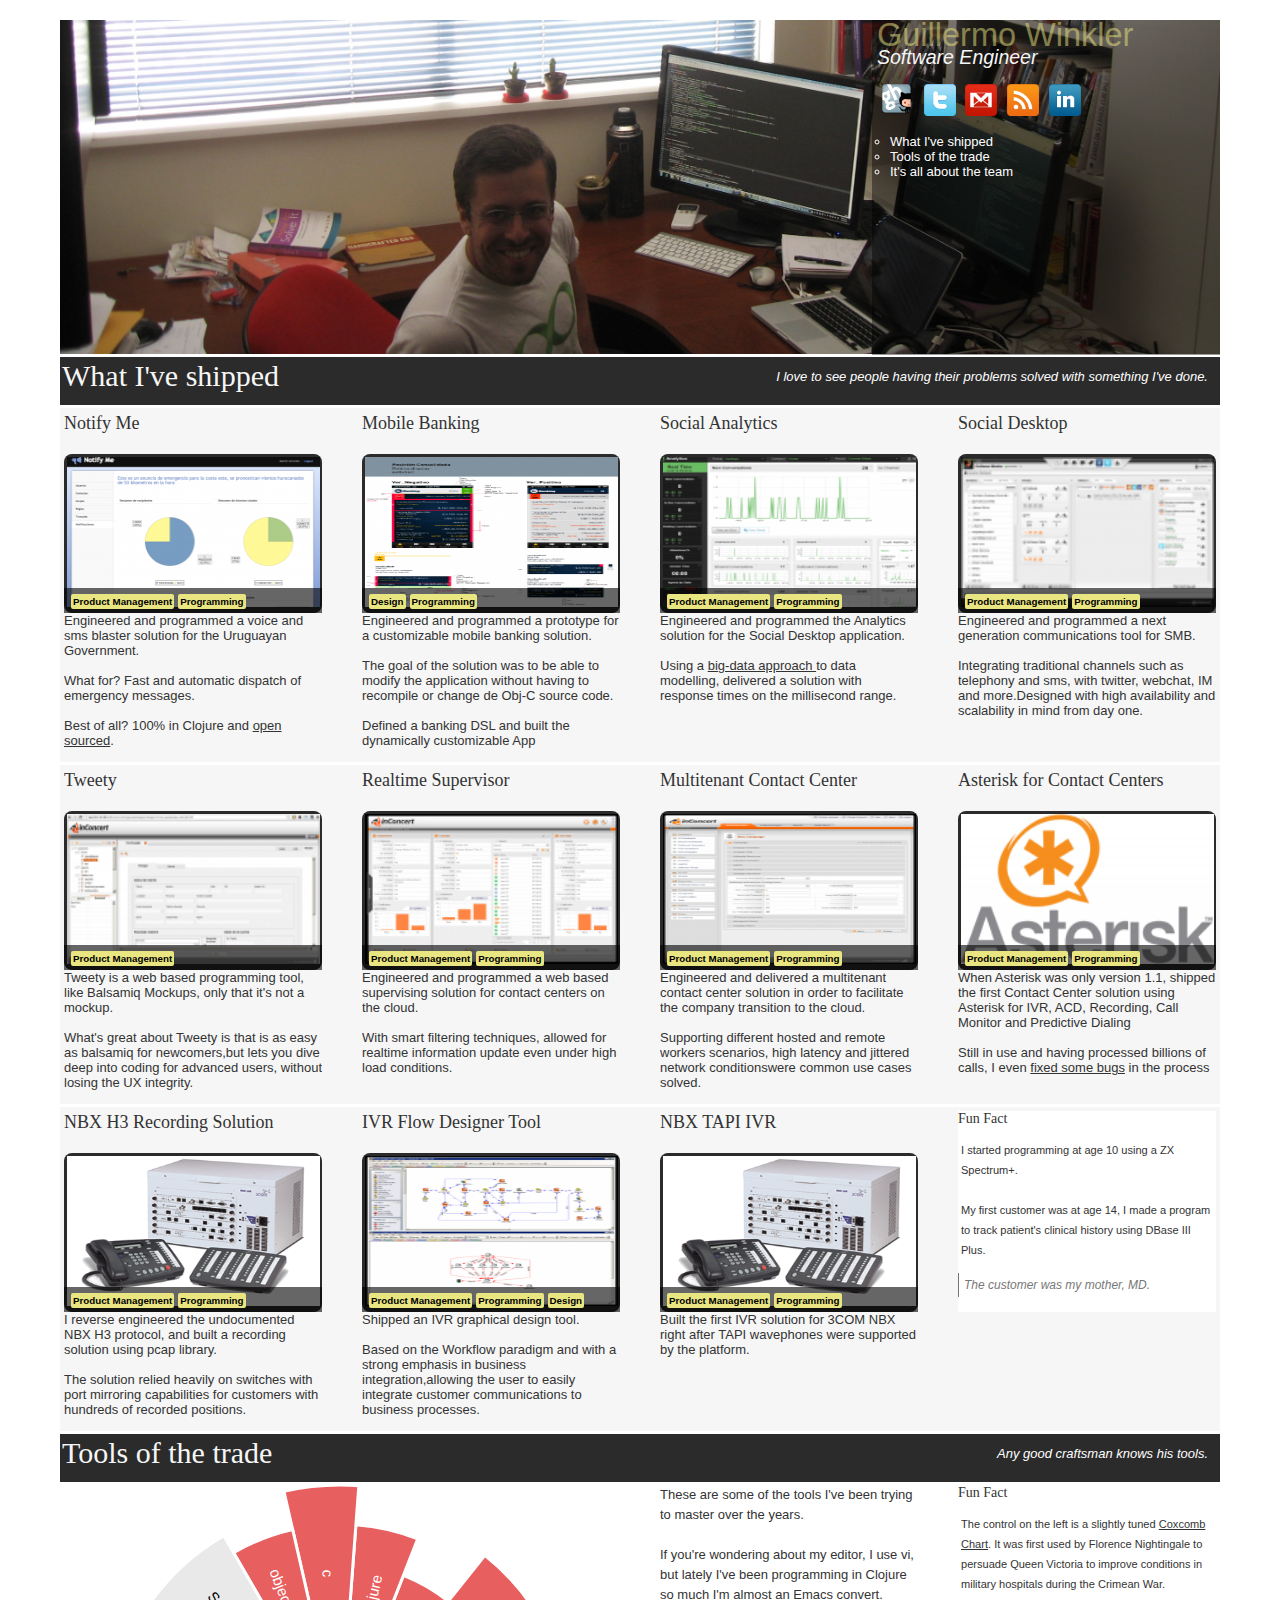
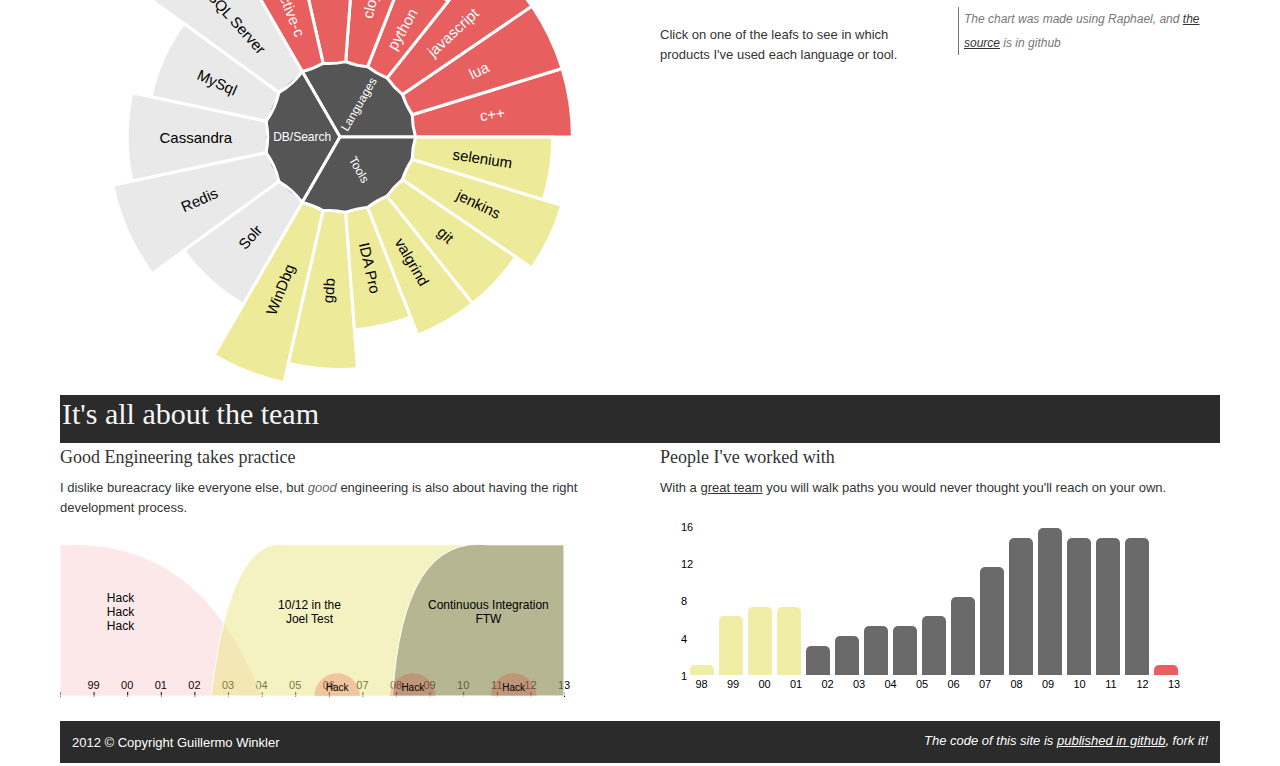
<file: index.html>
<!doctype html>
<html lang="en">
<head>
    <meta charset="utf-8" />
    <title>Guillermo Winkler - Software Engineer</title>
    <meta name="description" content="Guillermo Winkler Resume">
    <meta name="author" content="Guillermo Winkler">
    <!--[if lt IE 9]>
        <script src="http://html5shim.googlecode.com/svn/trunk/html5.js"></script>
    <![endif]-->
    
    <!-- Mobile Specific Metas -->
    <meta name="viewport" content="width=device-width, initial-scale=1, maximum-scale=1" /> 
    
    <script type="text/javascript">

        var _gaq = _gaq || [];
        _gaq.push(['_setAccount', 'UA-34463415-2']);
        _gaq.push(['_trackPageview']);

        (function() {
            var ga = document.createElement('script'); ga.type = 'text/javascript'; ga.async = true;
            ga.src = ('https:' == document.location.protocol ? 'https://' : 'http://') + 'stats.g.doubleclick.net/dc.js';
            var s = document.getElementsByTagName('script')[0]; s.parentNode.insertBefore(ga, s);
        })();

    </script>

    <script type="text/javascript">
        var browser         = navigator.userAgent;
        var browserRegex    = /(Android|BlackBerry|IEMobile|Nokia|iP(ad|hone|od)|Opera M(obi|ini))/;
        var isMobile        = false;
        if(browser.match(browserRegex)) {
            isMobile            = true;
            addEventListener("load", function() { setTimeout(hideURLbar, 0); }, false);
            function hideURLbar(){
                window.scrollTo(0,1);
            }
        }
    </script>
    
    <link rel="stylesheet" href="css/base.css">
    <link rel="stylesheet" href="css/amazium.css">
    <link rel="stylesheet" href="css/layout.css">
    <link rel="stylesheet" href="css/resume.css">
    <link href="css/lightbox.css" rel="stylesheet" />

    <script src="scripts/smoothscroll.js"type="text/javascript" ></script>
    <script src="scripts/jquery-1.7.2.min.js"></script>
    <script src="scripts/raphael-min.js"></script>
    <script src="scripts/g.raphael-min.js"></script>
    <script src="scripts/g.bar-min.js"></script>
    <script src="scripts/coxcomb.js"></script>
    <script src="scripts/lightbox.js"></script>
    <script src="scripts/resume.js"></script>

    <script src="scripts/jquery.easing.1.3.js" type="text/javascript"></script>
    <script src="scripts/jquery.ui.totop.js" type="text/javascript"></script>

</head>
<body>

<div class="row">
    <div class="grid_12">
        <div class="banner">
            <img src="images/guilespi.jpg" border="0" alt="Guillermo Winkler" class="max-img">
            <div id="banner-text">
                <div class="contact-info">
                    <p class="name">Guillermo Winkler</p>
                    <p class="degree"><em>Software Engineer</em></p>
                    <ul>
                        <li><a href="http://www.github.com/guilespi"><img id="github_icon" src="images/github_64.png"></a></li>
                        <li><a href="http://www.twitter.com/guilespi"><img src="images/twitter.png"></a></li>
                        <li><a href="mailto:guillermo.winkler@gmail.com"><img src="images/gmail.png"></a></li>
                        <li><a href="http://blog.guillermowinkler.com"><img src="images/rss.png"></a></li>
                        <li><a href="http://uy.linkedin.com/in/guilespi"><img src="images/linkedin.png"></a></li>
                   </ul>
                </div>
                <div class="navigation">
                    <ul>
                        <li id="navProducts"><a href="#">What I've shipped</a></li>
                        <li id="navTools"><a href="#">Tools of the trade</a></li>
                        <li id="navTeam"><a href="#">It's all about the team</a></li>
                    </ul>
                </div>
            <div>
        </div>
    </div>
</div>

<div class="row section-row" id="shippedSection">
    <div class="grid_12">
        <h2>What I've shipped</h2>
        <span><em>I love to see people having their problems solved with something I've done.</em></span>
    </div>
</div>

<div class="row section-row" id="toolsSection">
    <div class="grid_12">
        <h2>Tools of the trade</h2>
        <span><em>Any good craftsman knows his tools.</em></span>
    </div>
</div>

<div class="row">
    <div class="grid_6">
        <div id="coxcomb-skills"></div>
    </div>
    <div class="grid_3">
        <p>
            These are some of the tools I've been trying to master over the years.
            </br></br>
            If you're wondering about my editor, I use vi, but lately I've been programming
            in Clojure so much I'm almost an Emacs convert.
            </br>
            </br>
            Click on one of the leafs to see in which products I've used each language or tool.
        </p>
        </br>
    </div>
    <div class="grid_3 funfact">
        <h5>Fun Fact</h5>
        <p>
        The control on the left is a slightly tuned <a href='http://understandinguncertainty.org/coxcombs'>Coxcomb Chart</a>.
            It was first used by Florence Nightingale to persuade Queen Victoria
            to improve conditions in military hospitals during the Crimean War.
        </p>
        <blockquote>
            The chart was made using Raphael, and <a href='https://github.com/guilespi/coxcomb-chart'>the source</a> is in github<br />
        </blockquote>
    </div>
</div>


<div class="row section-row" id="teamSection">
    <div class="grid_12">
        <h2>It's all about the team</h2>
    </div>
</div>

<div class="row">
    <div class="grid_6">
        <h4>Good Engineering takes practice</h4>
        <p>I dislike bureacracy like everyone else,
        but <em>good</em> engineering is also about having the right development process.</p>
        <div id="se_chart"></div>
    </div>
    <div class="grid_6">
        <h4>People I've worked with</h4>
        <p>With a <a href='http://nobullshit.com.uy/'>great team</a> you will walk paths you would never thought you'll reach on your own.</p>
        <div id="team_chart"></div>
    </div>
</div>
<div class="row section-row" id="footer">
    <div class="grid_12">
        <p>2012 © Copyright Guillermo Winkler</p>
        <span><em>The code of this site is <a href='https://github.com/guilespi/resume-of-sorts'>published in github</a>, fork it!</em></span>
    </div>
</div>

</body>
</html>
</file>
<file: css/amazium.css>
/* 
* Amazium V1.3
* Copyright 2012, Mike Ballan
* www.amazium.co.uk
*/


/***** Screen 960px *****/

.row 								{ margin:0 auto; width:960px; overflow:hidden; }
.row .row 							{ margin:0 -16px 0 -16px; width:auto; display:inline-block; }

.grid_1								{ width:48px; margin:0 16px 0 16px; overflow:hidden; float:left; display:inline; }
.grid_2 							{ width:128px; margin:0 16px 0 16px; overflow:hidden; float:left; display:inline; }
.grid_3 							{ width:206px; margin:0 16px 0 16px; overflow:hidden; float:left; display:inline; }
.grid_4 							{ width:288px; margin:0 16px 0 16px; overflow:hidden; float:left; display:inline; }
.grid_5 							{ width:368px; margin:0 16px 0 16px; overflow:hidden; float:left; display:inline; }		
.grid_6 							{ width:448px; margin:0 16px 0 16px; overflow:hidden; float:left; display:inline; }
.grid_7 							{ width:528px; margin:0 16px 0 16px; overflow:hidden; float:left; display:inline; }
.grid_8 							{ width:608px; margin:0 16px 0 16px; overflow:hidden; float:left; display:inline; }
.grid_9								{ width:688px; margin:0 16px 0 16px; overflow:hidden; float:left; display:inline; }
.grid_10							{ width:768px; margin:0 16px 0 16px; overflow:hidden; float:left; display:inline; }
.grid_11							{ width:848px; margin:0 16px 0 16px; overflow:hidden; float:left; display:inline; }
.grid_12							{ width:928px; margin:0 16px 0 16px; overflow:hidden; float:left; display:inline; }
	
.offset_1							{ margin-left:96px; }
.offset_2							{ margin-left:176px; }
.offset_3 							{ margin-left:256px; }
.offset_4 							{ margin-left:336px; }
.offset_5 							{ margin-left:416px; }
.offset_6 							{ margin-left:492px; }
.offset_7 							{ margin-left:576px; }
.offset_8 							{ margin-left:656px; }
.offset_9							{ margin-left:736px; }
.offset_10							{ margin-left:816px; }
.offset_11							{ margin-left:896px; }

.show-phone 						{ display:none !important; }
.show-tablet 						{ display:none !important; }
.show-screen						{ display:inherit !important; }
	
.hide-phone							{ display:inherit !important; }
.hide-tablet						{ display:inherit !important; }
.hide-screen						{ display:none !important; }



/***** Screen Bigger than 960px *****/
@media only screen and (min-width:1200px) {

.row 								{ margin:0 auto; width:1200px; overflow:hidden; }
.row .row 							{ margin:0 -20px 0 -20px; width:auto; display:inline-block; }

.grid_1								{ width:60px; margin:0 20px 0 20px; overflow:hidden; float:left; display:inline; }
.grid_2 							{ width:160px; margin:0 20px 0 20px; overflow:hidden; float:left; display:inline; }
.grid_3 							{ width:258px; margin:0 20px 0 20px; overflow:hidden; float:left; display:inline; }
.grid_4 							{ width:360px; margin:0 20px 0 20px; overflow:hidden; float:left; display:inline; }
.grid_5 							{ width:460px; margin:0 20px 0 20px; overflow:hidden; float:left; display:inline; }		
.grid_6 							{ width:560px; margin:0 20px 0 20px; overflow:hidden; float:left; display:inline; }
.grid_7 							{ width:660px; margin:0 20px 0 20px; overflow:hidden; float:left; display:inline; }
.grid_8 							{ width:760px; margin:0 20px 0 20px; overflow:hidden; float:left; display:inline; }
.grid_9								{ width:860px; margin:0 20px 0 20px; overflow:hidden; float:left; display:inline; }
.grid_10							{ width:960px; margin:0 20px 0 20px; overflow:hidden; float:left; display:inline; }
.grid_11							{ width:1060px; margin:0 20px 0 20px; overflow:hidden; float:left; display:inline; }
.grid_12							{ width:1160px; margin:0 20px 0 20px; overflow:hidden; float:left; display:inline; }

.offset_1							{ margin-left:120px; }
.offset_2							{ margin-left:220px; }
.offset_3 							{ margin-left:320px; }
.offset_4 							{ margin-left:420px; }
.offset_5 							{ margin-left:520px; }
.offset_6 							{ margin-left:616px; }
.offset_7 							{ margin-left:720px; }
.offset_8 							{ margin-left:820px; }
.offset_9							{ margin-left:920px; }
.offset_10							{ margin-left:1020px; }
.offset_11							{ margin-left:1120px; }

.show-phone 						{ display:none !important; }
.show-tablet 						{ display:none !important; }
.show-screen						{ display:inherit; }

.hide-phone							{ display:inherit !important; }
.hide-tablet						{ display:inherit !important; }
.hide-screen						{ display:none !important; }

}



/***** Tablet (Smaller than 959px) *****/
@media only screen and (min-width: 768px) and (max-width: 959px) {

.row 								{ margin:0 auto; width:768px; overflow:hidden; }
.row .row 							{ margin:0 -14px 0 -14px; width:auto; display:inline-block; }
		
.grid_1								{ width:36px; margin:0 14px 0 14px; overflow:hidden; float:left; display:inline; }
.grid_2 							{ width:100px; margin:0 14px 0 14px; overflow:hidden; float:left; display:inline; }
.grid_3 							{ width:162px; margin:0 14px 0 14px; overflow:hidden; float:left; display:inline; }
.grid_4 							{ width:228px; margin:0 14px 0 14px; overflow:hidden; float:left; display:inline; }
.grid_5 							{ width:292px; margin:0 14px 0 14px; overflow:hidden; float:left; display:inline; }		
.grid_6 							{ width:356px; margin:0 14px 0 14px; overflow:hidden; float:left; display:inline; }
.grid_7 							{ width:420px; margin:0 14px 0 14px; overflow:hidden; float:left; display:inline; }
.grid_8 							{ width:484px; margin:0 14px 0 14px; overflow:hidden; float:left; display:inline; }
.grid_9								{ width:548px; margin:0 14px 0 14px; overflow:hidden; float:left; display:inline; }
.grid_10							{ width:612px; margin:0 14px 0 14px; overflow:hidden; float:left; display:inline; }
.grid_11							{ width:676px; margin:0 14px 0 14px; overflow:hidden; float:left; display:inline; }
.grid_12							{ width:740px; margin:0 14px 0 14px; overflow:hidden; float:left; display:inline; }
		
.offset_1							{ margin-left:78px; }
.offset_2							{ margin-left:142px; }
.offset_3 							{ margin-left:206px; }
.offset_4 							{ margin-left:270px; }
.offset_5 							{ margin-left:334px; }
.offset_6 							{ margin-left:394px; }
.offset_7 							{ margin-left:462px; }
.offset_8 							{ margin-left:526px; }
.offset_9							{ margin-left:590px; }
.offset_10							{ margin-left:654px; }
.offset_11							{ margin-left:718px; }
	
.show-phone 						{ display:none !important; }
.show-tablet 						{ display:inherit !important; }
.show-screen						{ display:none !important; }
	
.hide-phone							{ display:inherit !important; }
.hide-tablet						{ display:none !important; }
.hide-screen						{ display:inherit !important; }
	
}



/***** Phone (portrait 300px) *****/
@media only screen and (max-width: 767px) {

.row 								{ margin:0 auto; width:300px; overflow:hidden; }
.row .row 							{ margin:0; width:auto; display:inline-block; }
		
.grid_1,
.grid_2,
.grid_3,
.grid_4,
.grid_5,
.grid_6,
.grid_7,
.grid_8,
.grid_9,
.grid_10,
.grid_11,
.grid_12							{ width:300px; margin:10px 0 0 0; overflow:hidden; float:left; display:inline; }

.offset_1,
.offset_2,
.offset_3,
.offset_4,
.offset_5,
.offset_6,
.offset_7,
.offset_8,
.offset_9,
.offset_10,
.offset_11							{ margin-left:0; }

.show-phone 						{ display:inherit !important; }
.show-tablet 						{ display:none !important; }
.show-screen						{ display:none !important; }
	
.hide-phone							{ display:none !important; }
.hide-tablet						{ display:inherit !important; }
.hide-screen						{ display:inherit !important; }
			
}	 




/***** Phone (landscape 420px) *****/
@media only screen and (min-width: 480px) and (max-width: 767px) {

.row 								{ margin:0 auto; width:456px; overflow:hidden; }
.row .row 							{ margin:0; width:auto; display:inline-block; }
	
.grid_1,
.grid_2,
.grid_3,
.grid_4,
.grid_5,
.grid_6,
.grid_7,
.grid_8,
.grid_9,
.grid_10,
.grid_11,
.grid_12							{ width:456px; margin:10px 0 0 0; overflow:hidden; float:left; display:inline; }

.show-phone 						{ display:inherit !important; }
.show-tablet 						{ display:none !important; }
.show-screen						{ display:none !important; }
	
.hide-phone							{ display:none !important; }
.hide-tablet						{ display:inherit !important; }
.hide-screen						{ display:inherit !important; }

}




/***** Clean up *****/

.container:after 					{ content: "\0020"; display: block; height: 0; clear: both; visibility: hidden; } 
.clearfix:before,
.clearfix:after,
.row:before,
.row:after 							{ content:'\0020'; display:block; overflow:hidden; visibility:hidden; width:0; height:0; }
.row:after,	.clearfix:after 		{ clear:both; }
.row, 
.clearfix 							{ zoom:1; }
.clear 								{ clear:both; display:block; overflow:hidden; visibility:hidden; width:0; height:0;	}
</file>
<file: css/layout.css>
/* 
* Amazium V1.3
* Copyright 2012, Mike Ballan
* www.amazium.co.uk
*/

/***** Screen 960px *****/


.top			 								{ margin:0 auto; margin-top:30px; }	
.base											{ margin:0 auto; margin-bottom:40px; }	
span.example									{ margin-bottom:5px; padding:5px 0 5px 0; background-color:#eee; text-align:center; width:100%; display:block; }




/***** Screen Bigger than 960px *****/
@media only screen and (min-width:1200px) {

.example										{ margin:0; padding:0; }

}



/***** Tablet (Smaller than 959px) *****/
@media only screen and (min-width: 768px) and (max-width: 959px) {

.example										{ margin:0; padding:0; }

}



/***** Phone (portrait 300px) *****/
@media only screen and (max-width: 767px) {

.example										{ margin:0; padding:0; }

}


	
/***** Phone (landscape 420px) *****/
@media only screen and (min-width: 480px) and (max-width: 767px) {
	
.example										{ margin:0; padding:0; }

}



/***** Retina *****/
@media only screen and (-webkit-min-device-pixel-ratio:1.5) {

.example										{ margin:0; padding:0; }

}
</file>
<file: css/resume.css>
body {
	/* background: #2B2B2B;*/
}
/* Header */

div.banner {
	position: relative;
	width:100%;
}

div#banner-text {
	background: "#2B2B2B";
	background: rgba(0,0,0,.4); /*opacity if supported */
	color: #fff; /* font color */
	position:absolute;
	width:100%;
	left:70%;
	top:0;
	height:97.5%;
	padding: 3px;
}

div#banner-text p.name {
	color: #E9E581;
	zoom: 1;
	filter: alpha(opacity=50);
	opacity: 0.5;
	font-size:2.5em;
	padding: 2px;
}

div#banner-text p.degree em {
	color: #F6F6F6;
	font-size: 1.5em;
	padding: 2px;
}

div.contact-info {
	width: 100%;
}

/*navigation*/
div.navigation ul {
	padding: 15px;
}

div.navigation li {
	list-style-type:circle;
}

div.navigation ul li a {
	color: #fff;
}

/*
 * this was in order to push the contact
 * list to the bottom too, deprecated
div.contact-info {
	position: absolute;
	bottom: 50%;
}
*/

/* setup contact list display */
div.contact-info ul {
	list-style-type: none;
	list-style-image: none;
	list-style-position: none;
}

div.contact-info ul li {
	display: inline;
	padding: 3px;
}

div.contact-info ul li img {
	width: 32px;
	height: 32px;
}

#github_icon {
	width: 36px;
	height: 36px;
}

/* Section separators */

div.section-row {
	background: #2B2B2B;
}

div.section-row h2 {
	color: #F6F6F6;
	padding: 2px;
	float:left;
}

#footer p {
	display: inline;
	float: left;
	padding-top: 12px;
	padding-left: 12px;
	color: #fff;
}

div.section-row span {
	display: inline;
	float: right;
	padding-top: 12px;
	padding-right: 12px;
}

div.section-row span em{
	color:#fff
}

div.section-row span em a{
	color:#fff;
	text-decoration:underline;
}

hr.section-separator {
	background-color: #DE1B1B;
	zoom: 1;
	filter: alpha(opacity=50);
	opacity: 0.5;
}

/*links*/
div.grid_3 a, div.grid_6 a {
	text-decoration:underline;
}

/* Ship it section */

div.shipped-row {
	background: #F6F6F6;
	padding:4px;
}

#shippedSection div.grid_3 {
	background: #F6F6F6;
}

/* fun fact cells */

.funfact {
 font-size:0.85em;
 background: #fff;
}

.funfact p {
	padding: 3px;
}
/* How the product image is displayed */

/* make rounded corners for the product image border*/
div.ship-img {
	padding: 1px;
	background: c;
	background: #E9E581;
	background: #2B2B2B;
	border-radius: 8px; 
	position:relative;
}

.selectedProduct div.ship-img {
	background: #DE1B1B;
}

div.ship-img img {
	margin:2px 2px 2px 2px;
	height: 150px;
	width: 99%;
}

/* styles for the role labels */
div.ship-roles {
	position:absolute;
	bottom:0;
	background: rgba(0,0,0,.6);
	width:100%;
	color: #fff;
}

div.ship-roles {
	clear:left;
	left:0;
}

div.ship-roles ul {
	list-style-type: none;
	list-style-image: none;
	list-style-position: none;
	margin: 0;
	padding: 5px;
}

div.ship-roles ul li {
	display: inline;
	text-align: center;
	padding: 2px
}

div.ship-roles ul li span {
	padding: 2px;
	font-size: 0.75em;
	font-weight: bold;
	line-height: 1.3em;
	background-color: #E9E581;
	color: #000;
	border-radius: 2px;
}
</file>
<file: css/base.css>
/* 
* Amazium V1.3
* Copyright 2012, Mike Ballan
* www.amazium.co.uk
*/


/***** Reset & Basics *****/

html, body, div, span, applet,
object, iframe, h1, h2, h3, h4,
h5, h6, p, blockquote, pre, a,
abbr, acronym, address, big, cite,
code, del, dfn, em, img, ins, kbd,
q, s, samp, small, strike, strong,
sub, sup, tt, var, b, u, i, center,
dl, dt, dd, ol, ul, li, fieldset,
form, label, legend, table, caption,
tbody, tfoot, thead, tr, th, td,
article, aside, canvas, details,
embed, figure, figcaption, footer,
header, hgroup, menu, nav, output,
ruby, section, summary, time, mark,
audio, video 							{ margin: 0; padding: 0; border: 0; font-size:100%; font:inherit; vertical-align:baseline; }

article, aside, details, figcaption, 
figure, footer, header, hgroup, menu, 
nav, section 							{ display:block; }

body 									{ line-height:1; }

ol, ul 									{ list-style:none; }

blockquote, q 							{ quotes:none; }

blockquote:before, blockquote:after,
q:before, q:after 						{ content:''; content:none; }

table 									{ border-collapse:collapse; border-spacing:0; }
	
/***** Basic Styles *****/

html 									{ overflow-y:scroll; overflow:-moz-scrollbars-vertical; }
body									{ margin:20px 0 0 0; padding:0; background-color:#fff; font:13px "Century Gothic", "Trebuchet MS", Helvetica, sans-serif; color:#333; -webkit-font-smoothing:antialiased; -webkit-text-size-adjust:none; }

/***** Typography *****/

h1, h2, h3, h4, h5, h6 					{ margin:0; padding:0; font-family:"Georgia", "Times New Roman", Helvetica, Arial, sans-serif; font-weight:normal; } 
h1 a, h2 a, h3 a, h4 a, h5 a, h6 a 		{ font-weight:inherit; }
h1 										{ margin:0 0 10px 0; padding:0; font-size:36px; line-height:40px; color:#333; }
h2										{ margin:0 0 10px 0; padding:0; font-size:30px; line-height:34px; color:#333; }
h3 										{ margin:0 0 10px 0; padding:0; font-size:24px; line-height:28px; color:#333; }
h4 										{ margin:0 0 10px 0; padding:0; font-size:18px; line-height:22px; color:#333; }
h5 										{ margin:0 0 10px 0; padding:0; font-size:14px; line-height:16px; color:#333; }
h6 										{ margin:0 0 10px 0; padding:0; font-size:12px; line-height:16px; color:#333; }

p 										{ margin:0; padding:0 0 10px 0; line-height:20px; }

strong 									{ font-weight:bold; color:#333; }
em 										{ font-style:italic; color:#666; }
small 									{ font-size:80%; }
sup, sub								{ height:0;	line-height:5px; vertical-align:baseline; _vertical-align:bottom; position:relative; font-size:80%; }
sup 									{ bottom:5px; }
sub 									{ top:5px; }
code, pre 								{ padding:0 3px 2px; color:#333; font-size:11px; }
code									{ padding:0 4px 2px 4px; background-color:#000; border:1px solid #000; color:#f1f1f1; }

/***** Lists *****/

/*
ul, ol 									{ margin-bottom:20px; }
ul 										{ list-style:none outside; }
ul li									{ margin:0 0 5px 0; padding:0 0 0 18px; line-height:18px; background:transparent url('../images/bullet.png') no-repeat 0 3px; }

ul ul, ul ol							{ margin:5px 0 5px 0; }
ol ol, ol ul 							{ margin:5px 0 5px 20px; }
ul ul li, ul ol li,	ol ol li, ol ul li 	{ margin:0 0 6px 0; }

ul.square, ul.square ul					{ list-style:square outside; }
ul.circle, ul.circle ul 				{ list-style:circle outside; }
ul.disc, ul.disc ul 					{ list-style:disc outside; }
ul.square li,
ul.circle li,
ul.disc li								{ margin:0 0 5px 15px; padding:0; line-height:18px; background:none; }

ol 										{ margin:0 0 20px 20px; list-style:decimal; }
ol li									{ margin:0 0 5px 0; padding:0; line-height:18px; }

*/

/***** Blockquotes *****/

blockquote, blockquote p 				{ font-size:12px; line-height:24px; color:#777; font-style:italic; }
blockquote 								{ margin:10px 0 15px 0; padding:0 0 0 5px; border-left:1px solid #747474; }
blockquote cite 						{ display:block; font-size:12px; color:#555; }
blockquote cite:before 					{ content:"\2014 \0020"; }
blockquote cite a,
blockquote cite a:visited,
blockquote cite a:visited 				{ color:#555; }
blockquote span							{ width:15px; display:inline-block; }

hr 										{ margin:20px 0 20px 0; border:0; border-top:1px solid #999; height:2px; width:100%; text-align:left; }

/***** Links *****/

a:link 									{ color:#333; text-decoration:none; outline:0; transition-property:color .1s linear 0s; -moz-transition:color .1s linear 0s; -webkit-transition:color .1s linear 0s; -o-transition:color .1s linear 0s; }
a:visited 								{ color:#333; text-decoration:none; outline:0; }
a:active 								{ color:#333; text-decoration:none; outline:0; }
a:hover 			 					{ color:#999; text-decoration:underline; outline:0; }
a:focus 								{ -moz-outline-style:none; }



/***** Images iFrames & Videos  *****/

img 									{ border:0; -ms-interpolation-mode:bicubic; }
.max-img 								{ width:100%; height:auto; }		
.media 									{ position:relative; margin:0 0 15px 0;	padding-bottom:51%; padding-top:30px; height:0; overflow:hidden; border:1px solid #ccc; }
.media iframe,
.media object,  
.media embed 							{ position:absolute; top:0; left:0; width:100%; height:100%; }

/***** Buttons  *****/

a.btn, .btn 							{ margin:5px 0 5px 0; padding:4px 25px 4px 10px; display:inline-block; color:#fff; border:1px solid #000; background:#000 url(../images/btn-arrow.png) no-repeat right; cursor:pointer; }
a:hover.btn 							{ text-decoration:none; border:1px solid #000; color:#666; background:#000 url(../images/btn-arrow.png) no-repeat right; }

/***** Forms *****/

#stylized-form							{ margin:10px 0 20px 0; padding:20px; background-color:#f4f4f4; -webkit-border-radius:4px; -moz-border-radius:4px; }

.wrapper-block label 					{ padding:0; display:block; font-weight:bold; text-align:right; width:140px; float:left; }
.wrapper-block [type="text"]			{ font-size:12px; padding:4px 2px; border:solid 1px #bbbbbb; width:200px; margin:2px 0 15px 10px; }
.wrapper-block select					{ font-size:12px; padding:2px; border:solid 1px #bbbbbb; margin:2px 0 15px 10px; }
.wrapper-block [type="radio"]			{ line-height:16px; margin:0 2px 15px 10px; }
.wrapper-block [type="checkbox"]		{ line-height:16px; margin:0 2px 15px 10px; }
.wrapper-block textarea					{ padding:4px 2px; border:solid 1px #bbbbbb; width:200px; margin:2px 0 15px 10px; font:12px "Century Gothic", "Trebuchet MS", Helvetica, sans-serif; }

.wrapper-inline label 					{ padding:0; display:block; font-weight:bold; text-align:right; width:140px; float:left; }
.wrapper-inline [type="text"]			{ font-size:12px; padding:4px 2px; border:solid 1px #bbbbbb; width:200px; margin:2px 0 15px 10px;  float:left; }
.wrapper-inline select					{ font-size:12px; padding:4px 2px; border:solid 1px #bbbbbb; margin:2px 0 15px 10px; float:left; }
.wrapper-inline [type="radio"]			{ line-height:16px; margin:0 2px 15px 10px; float:left; }
.wrapper-inline [type="checkbox"]		{ line-height:16px; margin:0 2px 15px 10px; float:left; }
.wrapper-inline textarea				{ padding:4px 2px; border:solid 1px #bbbbbb; width:140px; margin:2px 0 15px 10px; font:12px "Century Gothic", "Trebuchet MS", Helvetica, sans-serif; float:left; }

a.btn-form, input.btn-form				{ margin:5px 0 5px 150px; padding:4px 28px 4px 8px; display:inline-block; font-size:11px; color:#fff; border:1px solid #444; background:#333 url(../images/btn-arrow.png) no-repeat right; border-radius:4px; -webkit-border-radius:4px; -moz-border-radius:4px; cursor:pointer; }
.small-label							{ display:block; font-size:10px; font-weight:normal; color:#666; text-align:right; width:140px; }

/***** Tables  *****/

table									{ margin:0 0 20px 0; width:100%; }
table th 								{ padding:10px 8px 10px 8px; background-color:#e2e2e2; color:#333; font-weight:bold; border:1px solid #999; }
table td 								{ padding:10px 8px 10px 8px; background-color:#e2e2e2; color:#333; border:1px solid #999; }
table tr.even td 						{ background-color:#fff; }
table tr.odd td 						{ background-color:#f3f3f3; }
table td.highlight 						{ color:#FFF; font-weight:bold; }
table tr td.highlight					{ background-color:#333;  }
	
/***** Global Classes *****/

.img-left   							{ float:left; margin:0 30px 30px 0; border:none; }
.img-right  							{ float:right; margin:0 0 30px 30px; border:none; }
	
.clear       							{ clear:both; }
.float-left 							{ float:left; }
.float-right   							{ float:right; }

.text-big								{ color:#a2bd30; font-weight:bold; line-height:26px; }
.text-left    							{ text-align:left; }
.text-right    							{ text-align:right; }
.text-center   							{ text-align:center; }
.text-justify  							{ text-align:justify; }

.normal									{ font-weight:normal; }
.bold          							{ font-weight:bold; }
.italic        							{ font-style:italic; }
.underline     							{ border-bottom:1px solid; }
.highlight     							{ padding:0 3px 2px; color:#333; font-size:11px; background:#00deff; font-weight:bold; }
.intro									{ font-size:130%; line-height:130%; }

.nopadding 						   		{ padding:0; }
.noindent  						   		{ margin-left:0; padding-left:0; }
.nobullet  					   			{ list-style:none; list-style-image:none; }

.block									{ display:block; }
.hidden									{ display:none; }
.hide 									{ display:none; }

/***** Back to Top *****/

#toTop 									{ display:none; text-decoration:none; position:fixed; bottom:10px; right:10px; overflow:hidden; width:51px; height:51px; border:none; text-indent:-999px; background:url(../images/ui.totop.png) no-repeat left top; }
#toTopHover 							{ background:url(../images/ui.totop.png) no-repeat left -51px; width:51px; height:51px; display:block; overflow:hidden; float:left; opacity: 0; -moz-opacity: 0; filter:alpha(opacity=0); }
#toTop:active, #toTop:focus 			{ outline:none; }
</file>
